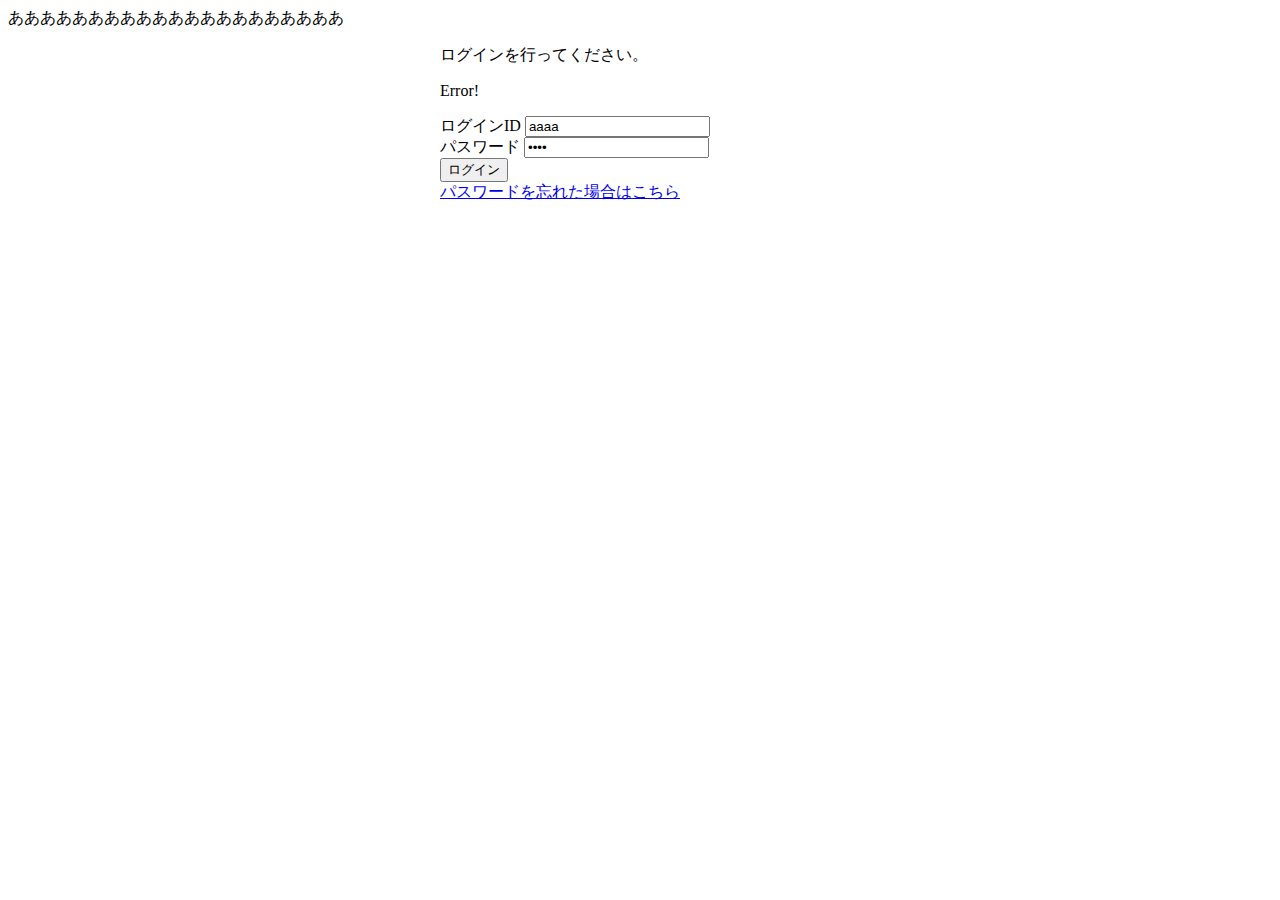
<file: index.html>
<!DOCTYPE html>
<html xmlns="http://www.w3.org/1999/xhtml"
      xmlns:th="http://www.thymeleaf.org"
      xmlns:layout="http://www.ultraq.net.nz/thymeleaf/layout"
      layout:decorate="~{layout/login-layout}">
<head>
<meta charset="UTF-8" />
</head>
<body>
あああああああああああああああああああああ
	<div layout:fragment="content">
			<!-- MAIN CONTENT -->
			<div class="main-content">
				<div class="container">
						<div style="max-width:400px;margin:0 auto;">
						<!-- OVERVIEW -->
								<div class="header">
									<p class="lead">ログインを行ってください。</p>
									<p th:if="${param.error}">Error!</p>
								</div>
								<form th:action="@{/login}" method="POST" class="form-auth-small">
									<div class="form-group">
										<label for="username" class="control-label sr-only">ログインID</label>
										<input type="text" class="form-control" name="username" id="username" value="aaaa" placeholder="ログインID">
									</div>
									<div class="form-group">
										<label for="password" class="control-label sr-only">パスワード</label>
										<input type="password" class="form-control" id="password" name="password" value="demo" placeholder="パスワード">
									</div>
									<button type="submit" class="btn btn-primary btn-lg btn-block">ログイン</button>
									<div class="pt-3">
										<span class="helper-text"><a href="#">パスワードを忘れた場合はこちら</a></span>
									</div>
								</form>
						<!-- END OVERVIEW -->
						</div>
				</div>
			</div>
			<!-- END MAIN CONTENT -->
	</div>
</body>
</html>
</file>
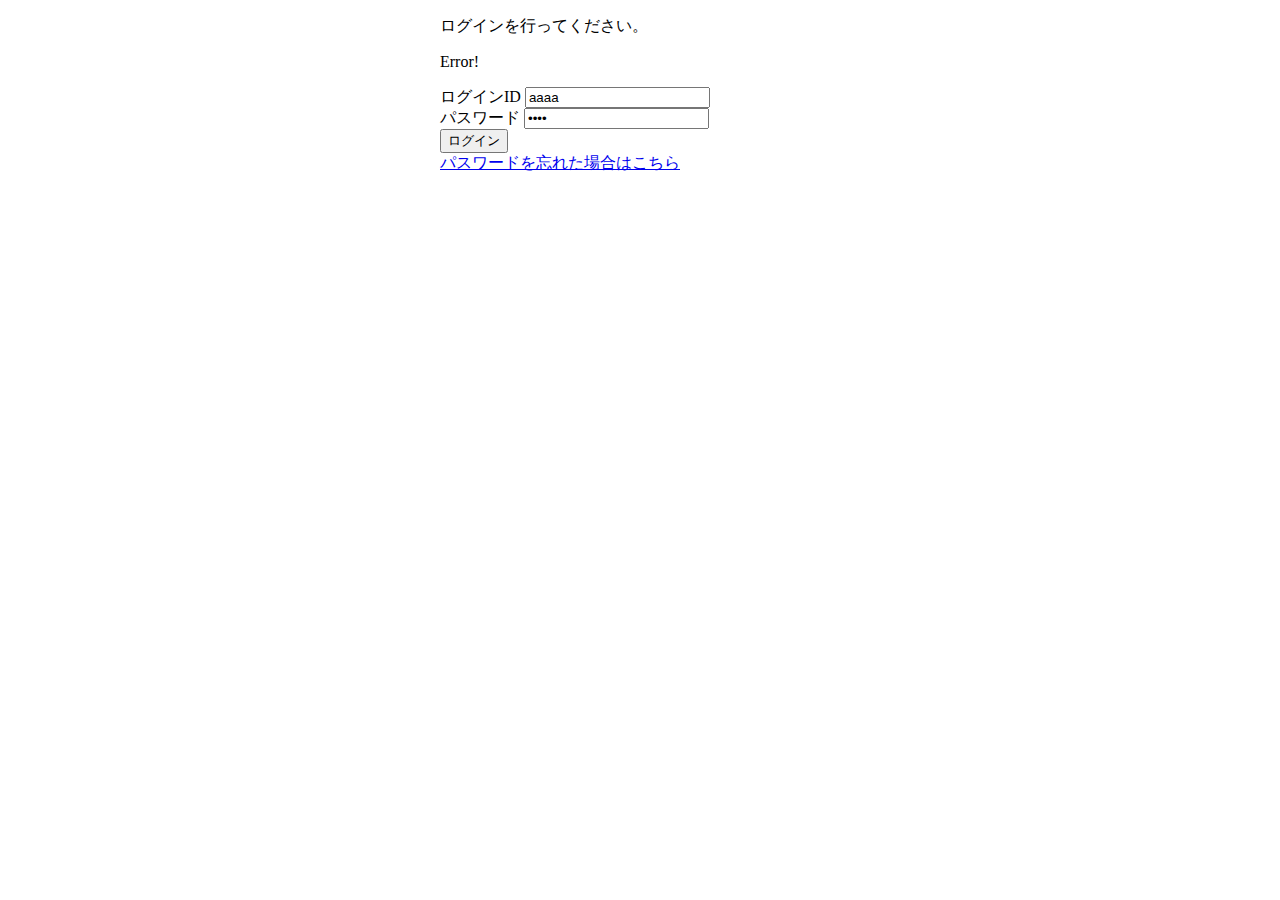
<file: mrs/src/main/resources/templates/login/forgotPassword.html>
<!DOCTYPE html>
<html xmlns="http://www.w3.org/1999/xhtml"
      xmlns:th="http://www.thymeleaf.org"
      xmlns:layout="http://www.ultraq.net.nz/thymeleaf/layout"
      layout:decorate="~{layout/login-layout}">
<head>
<meta charset="UTF-8" />
</head>
<body>
	<div layout:fragment="content">
			<!-- MAIN CONTENT -->
			<div class="main-content">
				<div class="container">
						<div style="max-width:400px;margin:0 auto;">
						<!-- OVERVIEW -->
								<div class="header">
									<p class="lead">ログインを行ってください。</p>
									<p th:if="${param.error}">Error!</p>
								</div>
								<form th:action="@{/login}" method="POST" class="form-auth-small">
									<div class="form-group">
										<label for="username" class="control-label sr-only">ログインID</label>
										<input type="text" class="form-control" name="username" id="username" value="aaaa" placeholder="ログインID">
									</div>
									<div class="form-group">
										<label for="password" class="control-label sr-only">パスワード</label>
										<input type="password" class="form-control" id="password" name="password" value="demo" placeholder="パスワード">
									</div>
									<button type="submit" class="btn btn-primary btn-lg btn-block">ログイン</button>
									<div class="pt-3">
										<span class="helper-text"><a href="#">パスワードを忘れた場合はこちら</a></span>
									</div>
								</form>
						<!-- END OVERVIEW -->
						</div>
				</div>
			</div>
			<!-- END MAIN CONTENT -->
	</div>
</body>
</html>
</file>
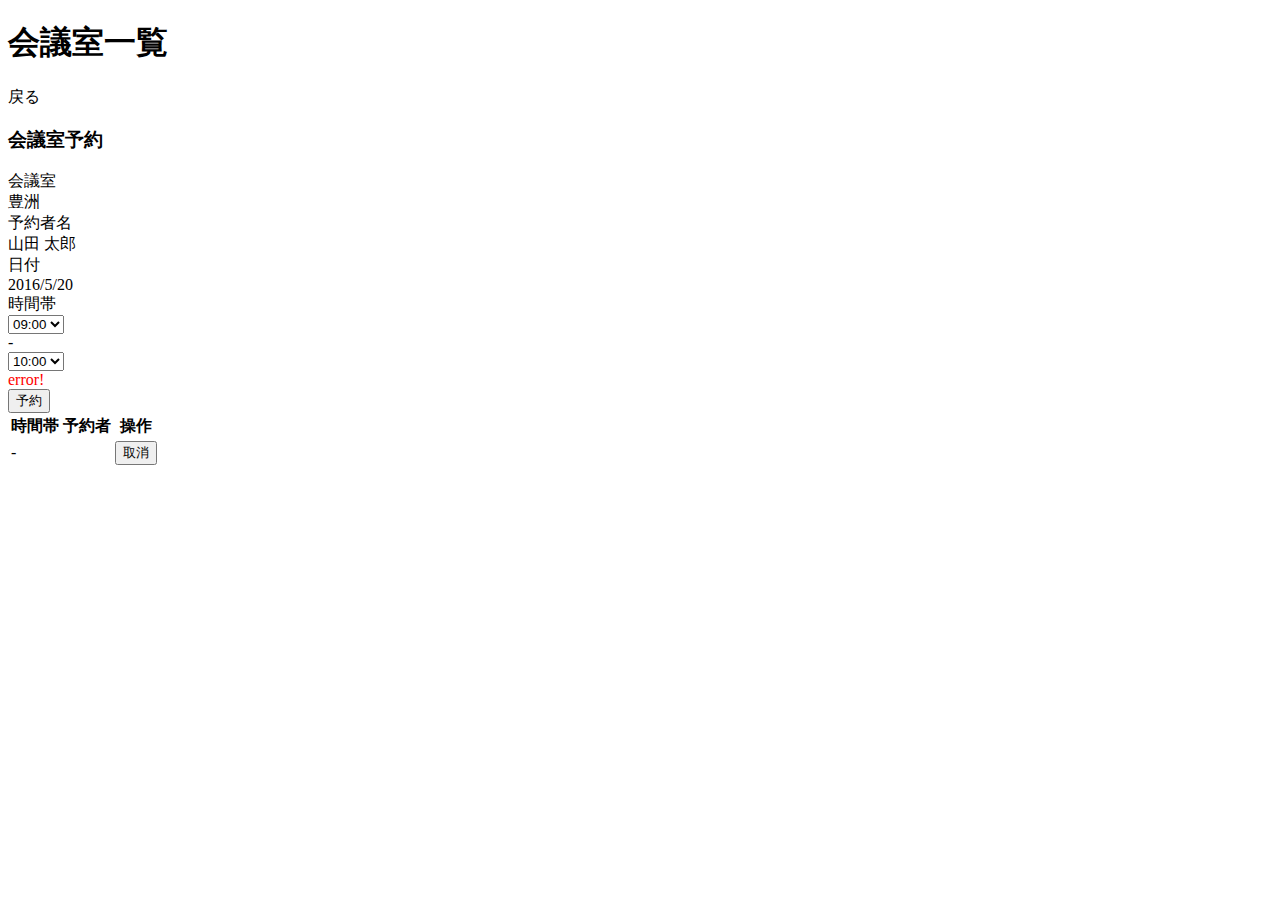
<file: mrs/src/main/resources/templates/reservation/reserveForm.html>
<!DOCTYPE html>
<html xmlns="http://www.w3.org/1999/xhtml"
      xmlns:th="http://www.thymeleaf.org"
      xmlns:layout="http://www.ultraq.net.nz/thymeleaf/layout"
      layout:decorate="~{layout/layout}">
<head>
<meta charset="UTF-8" />
</head>
<body>
	<div layout:fragment="content">

		<!-- MAIN CONTENT -->
		<div class="main-content">
		
	        <div class="content-heading">
	          <div class="heading-left">
	            <h1 class="page-title">会議室一覧</h1>
	          </div>
	        </div>

			<div class="text-right mb-2">
				<a th:href="@{'/rooms/' + ${date}}" class="btn btn-outline-secondary"><i class="fa fa-arrow-circle-o-left" aria-hidden="true"></i> <span>戻る</span></a>
			</div>
			<p style="color: red" th:if="${error != null}" th:text="${error}"></p>
			
            <div class="card">
              <div class="card-header">
                <h3 class="card-title">会議室予約</h3>
              </div>
              <div class="card-body">            			
	
				<form th:object="${reservationForm}"
				  th:action="@{'/reservations/' + ${date} + '/' + ${roomId}}"
				  method="post">
				  
	                <div class="form-group row border">
	                  <label class="col-sm-3 col-form-label custom-table-head-gray">会議室</label>
	                  <div class="col-sm-9 col-form-label border-left">
	                    <span th:text="${room.roomName}">豊洲</span>
	                  </div>
	                </div>
				  
	                <div class="form-group row border">
	                  <label class="col-sm-3 col-form-label custom-table-head-gray">予約者名</label>
	                  <div class="col-sm-9 col-form-label border-left">
	                    <span th:text="${user.lastName + ' ' + user.firstName}">山田 太郎</span>
	                  </div>
	                </div>
				  
	                <div class="form-group row border">
	                  <label class="col-sm-3 col-form-label custom-table-head-gray">日付</label>
	                  <div class="col-sm-9 col-form-label border-left">
	                    <span th:text="${#temporals.format(date, 'yyyy/M/d')}">2016/5/20</span>
	                  </div>
	                </div>
				  
	                <div class="form-group row border">
	                  <label class="col-sm-3 col-form-label custom-table-head-gray">時間帯</label>
	                  <div class="col-sm-9 col-form-label border-left">
	                  	<div class="row">
		                  	<div class="col-sm-2">
								<select th:field="*{startTime}" class="form-control">
									<option th:each="time : ${timeList}" th:text="${time}" th:value="${time}">09:00</option>
								</select>
							</div>	
		                  	<div class="pt-2">
							-
							</div>	
		                  	<div class="col-sm-2">
								<select th:field="*{endTime}" class="form-control">
									<option th:each="time : ${timeList}" th:text="${time}" th:value="${time}">10:00</option>
								</select>						                    
							</div>	
						</div>	
	                  </div>
	                </div>
				  
	                <div class="form-group row">
						<span th:if="${#fields.hasErrors('endTime')}" th:errors="*{endTime}" style="color: red">error!</span>
	                </div>
				  
	                <div class="text-center">
						<button type="submit" class="btn btn-outline-primary"><i class="fa fa-check-circle"></i> <span>予約</span></button>
	                </div>
				  
				</form>
              </div>
            </div>

			<table class="table table-bordered">
				<tr>
					<th class="border custom-table-head-gray">時間帯</th>
					<th class="border custom-table-head-gray">予約者</th>
					<th class="border custom-table-head-gray">操作</th>
				</tr>
				<tr th:each="reservation : ${reservations}">
					<td class="border">
						<span th:text="${reservation.startTime}" />
						-
						<span th:text="${reservation.endTime}" />
					</td>
					<td class="border">
						<span th:text="${reservation.user.lastName}" />
						<span th:text="${reservation.user.firstName}" />
					</td>
					<td class="border">
						<form th:action="@{'/reservations/' + ${date} + '/' + ${roomId}}"
							  method="post"
							  sec:authorize="${hasRole('ADMIN') or #vars.user.userId == #vars.reservation.user.userId}">
							<input type="hidden" name="reservationId" th:value="${reservation.reservationId}" />
							<button type="submit" name="cancel" class="btn btn-outline-danger"><i class="fa fa-trash-o"></i> <span>取消</span></button>
						</form>
					</td>
				</tr>
			</table>
		</div>
	</div>
</body>
</html>
</file>
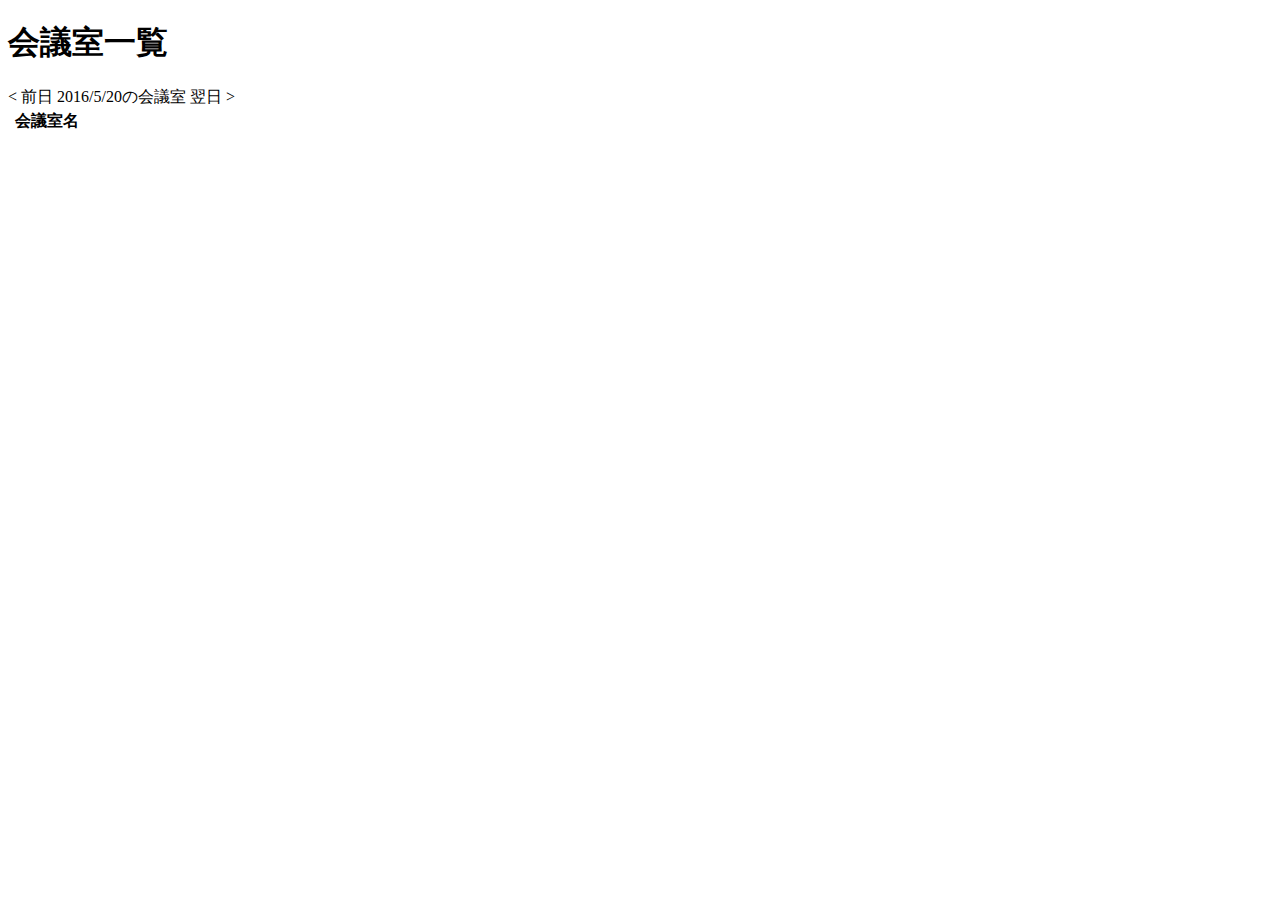
<file: mrs/src/main/resources/templates/room/listRooms.html>
<!DOCTYPE html>
<html xmlns="http://www.w3.org/1999/xhtml"
      xmlns:th="http://www.thymeleaf.org"
      xmlns:layout="http://www.ultraq.net.nz/thymeleaf/layout"
      layout:decorate="~{layout/layout}">
<head>
<meta charset="UTF-8" />
	<title th:text="|${#temporals.format(date, 'yyyy/M/d')}の会議室|">2016/5/20の会議室</title>
</head>
<body>
	<div layout:fragment="content">

		<!-- MAIN CONTENT -->
		<div class="main-content">
		
	        <div class="content-heading">
	          <div class="heading-left">
	            <h1 class="page-title">会議室一覧</h1>
	          </div>
	        </div>
		
			<a th:href="@{'/rooms/' + ${date.minusDays(1)}}">&lt; 前日</a>
			<span th:text="|${#temporals.format(date, 'yyyy/M/d')}の会議室|">2016/5/20の会議室</span>
			<a th:href="@{'/rooms/' + ${date.plusDays(1)}}">翌日 &gt;</a>
			
			<table class="table table-bordered">
				<thead class="thead-light">
					<tr><th class="border"></th><th class="border">会議室名</th></tr>
				</thead>
				<tbody>
					<tr th:each="room: ${rooms}">
						<td class="border"></td>
						<td class="border">
							<a th:href="@{'/reservations/' + ${date} + '/' + ${room.meetingRoom.roomId}}"
							   th:text="${room.meetingRoom.roomName}"></a>						
						</td>
					</tr>
				</tbody>
			</table>			
		</div>	
		<!-- END MAIN CONTENT -->

	</div>
</body>
</html>
</file>
